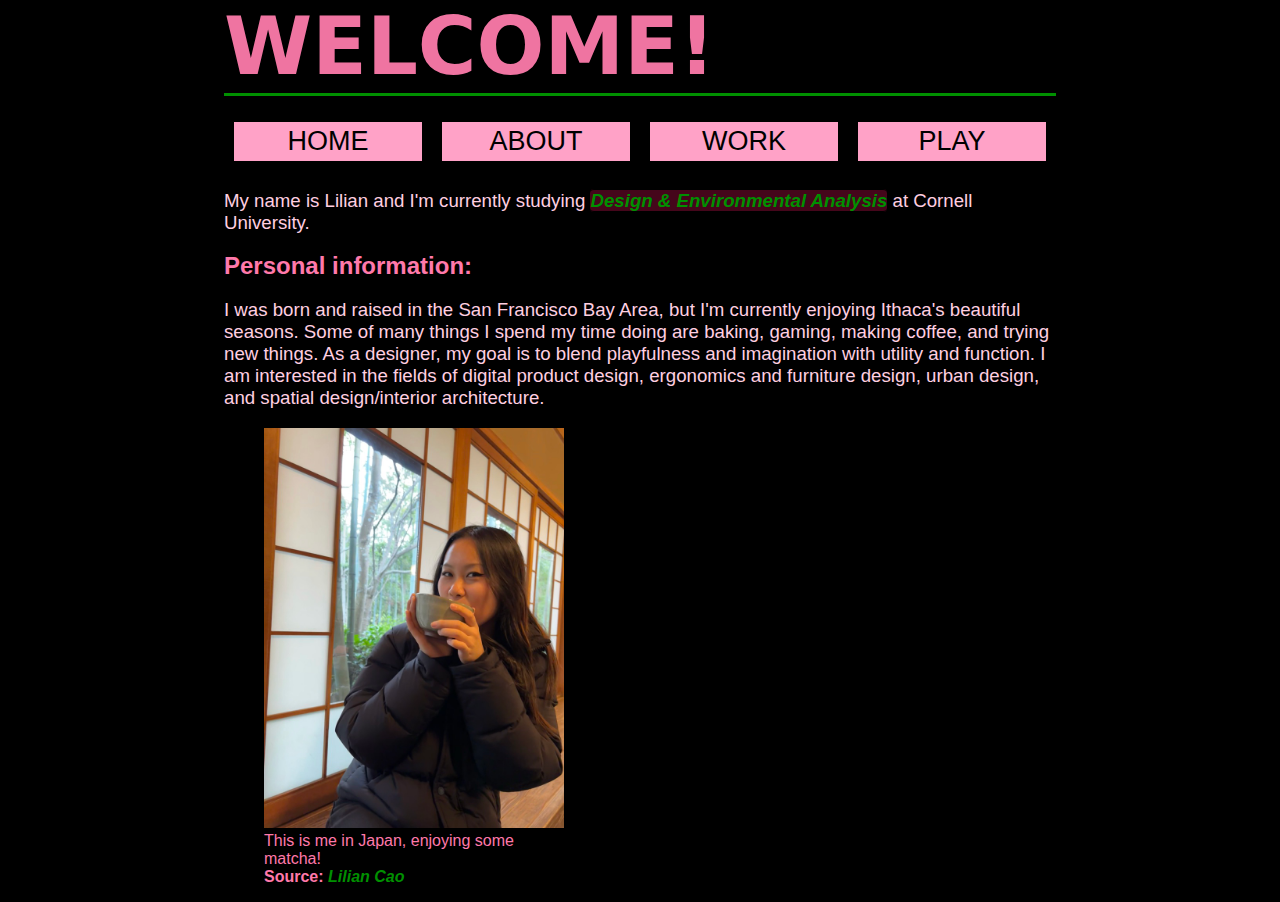
<file: index.html>
<!DOCTYPE html>
<html lang="en">

<head>
    <meta charset="UTF-8">
    <meta name="viewport" content="width=device-width, initial-scale=1">

    <title>LCAO Portfolio</title>

    <link href="styles/site.css" type="text/css" rel="stylesheet">

</head>

<body>
    <header>
        <div class="hiddenburger">
            <button id="burger"><img class="buttonhere" src="images/swuare-01.png" alt="just burger symbol"></button>
            <h1>
                WELCOME!
            </h1>
        </div>

        <nav>
            <menu id="navbar">
                <li class="fancy"><a href="index.html">HOME</a></li>
                <li class="fancy"><a href="about.html">ABOUT</a></li>
                <li class="fancy"><a href="work.html">WORK</a></li>
                <li class="fancy"><a href="play.html">PLAY</a></li>
            </menu>
            <menu id="hamburger" class="hidden">
                <li class="fancy"><a href="index.html">HOME</a></li>
                <li class="fancy"><a href="about.html">ABOUT</a></li>
                <li class="fancy"><a href="work.html">WORK</a></li>
                <li class="fancy"><a href="play.html">PLAY</a></li>
            </menu>
        </nav>


    </header>


    <p>
        My name is Lilian and I'm currently studying <em>Design & Environmental Analysis</em> at Cornell University.

    </p>

    <h2>
        Personal information:
    </h2>
    <div class="pkggroups">
        <p>
            I was born and raised in the San Francisco Bay Area, but I'm currently enjoying Ithaca's beautiful seasons. Some of many things I spend my time doing are baking, gaming, making coffee, and trying new things.

            As a designer, my goal is to blend playfulness and imagination with utility and function. I am interested in the fields of digital product design, ergonomics and furniture design, urban design, and spatial design/interior architecture.
        </p>

        <div class="photopkg">
            <figure>
                <img class="special" src="images/drinktea.jpeg" alt="A picture of me drinking tea!">
                <figcaption> This is me in Japan, enjoying some matcha! <strong>Source: <cite>Lilian Cao</cite></strong></figcaption>
            </figure>
        </div>
    </div>

</body>


<script src="scripts/jquery-3.7.1.js"></script>
<script src="scripts/hamburglarmenu.js"></script>

</html>
</file>
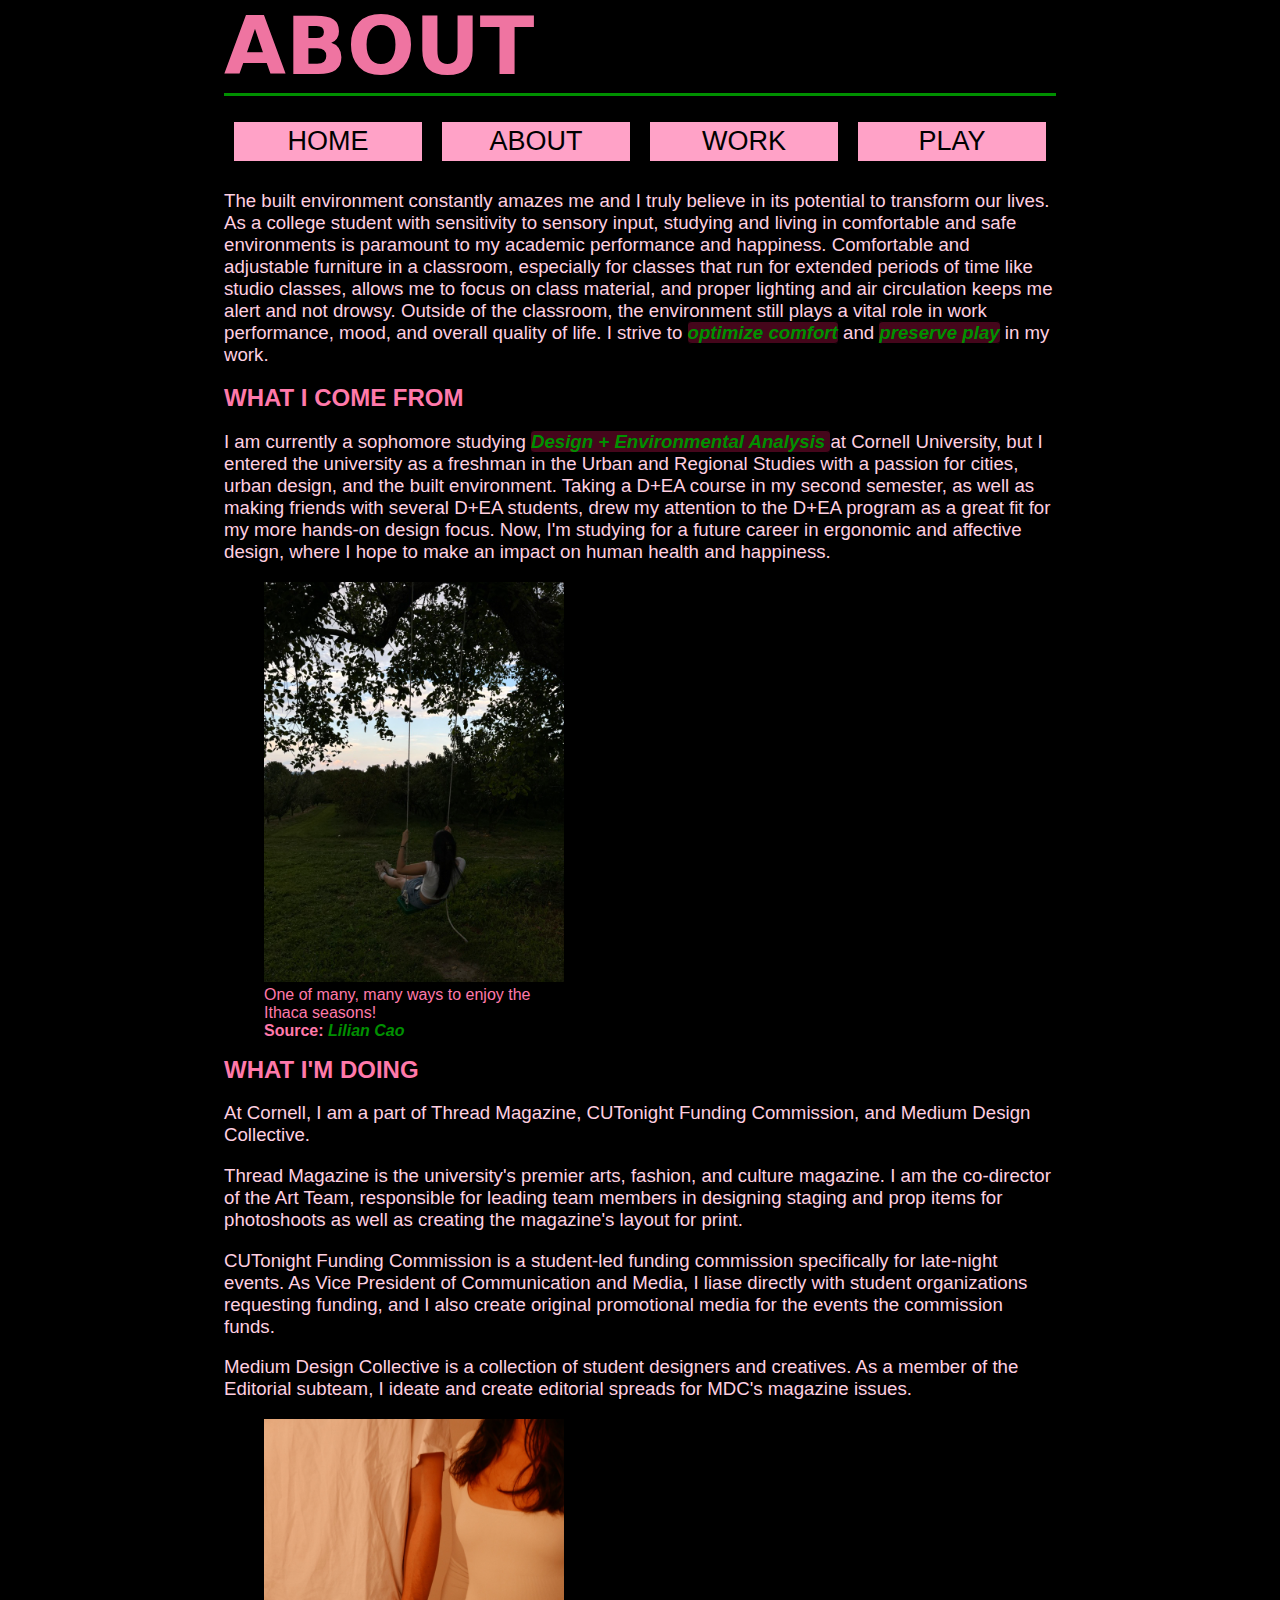
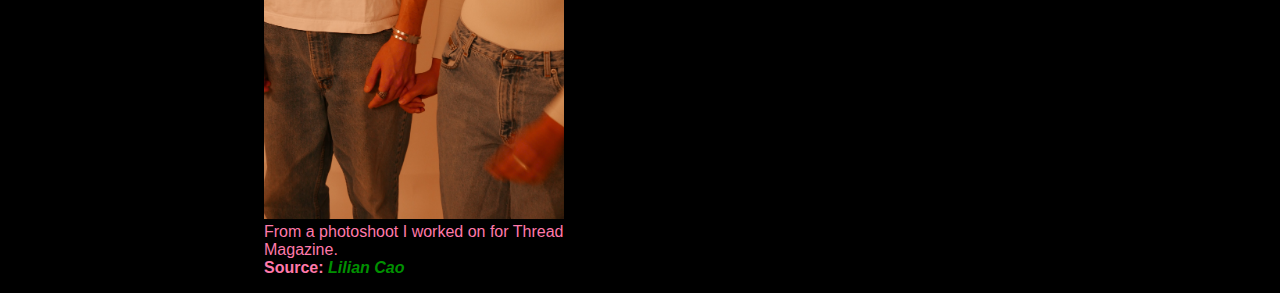
<file: about.html>
<!DOCTYPE html>
<html lang="en">

<head>
    <meta charset="UTF-8">
    <meta name="viewport" content="width=device-width, initial-scale=1">

    <title>LCAO Portfolio</title>

    <link href="styles/site.css" type="text/css" rel="stylesheet">

</head>

<body>
    <header>
        <div class="hiddenburger">
            <button id="burger"><img class="buttonhere" src="images/swuare-01.png"></button>
            <h1>
                ABOUT
            </h1>
        </div>

        <nav>
            <menu id="navbar">
                <li class="fancy"><a href="index.html">HOME</a></li>
                <li class="fancy"><a href="about.html">ABOUT</a></li>
                <li class="fancy"><a href="work.html">WORK</a></li>
                <li class="fancy"><a href="play.html">PLAY</a></li>
            </menu>
            <menu id="hamburger" class="hidden">
                <li class="fancy"><a href="index.html">HOME</a></li>
                <li class="fancy"><a href="about.html">ABOUT</a></li>
                <li class="fancy"><a href="work.html">WORK</a></li>
                <li class="fancy"><a href="play.html">PLAY</a></li>
            </menu>
        </nav>


    </header>

    <p>
        The built environment constantly amazes me and I truly believe in its potential to transform our lives. As a college student with sensitivity to sensory input, studying and living in comfortable and safe environments is paramount to my academic performance and happiness. Comfortable and adjustable furniture in a classroom, especially for classes that run for extended periods of time like studio classes, allows me to focus on class material, and proper lighting and air circulation keeps me alert and not drowsy. Outside of the classroom, the environment still plays a vital role in work performance, mood, and overall quality of life. I strive to <em>optimize comfort</em> and <em>preserve play</em> in my work.
    </p>

    <h2> WHAT I COME FROM </h2>

    <p>
        I am currently a sophomore studying <em> Design + Environmental Analysis </em> at Cornell University, but I entered the university as a freshman in the Urban and Regional Studies with a passion for cities, urban design, and the built environment. Taking a D+EA course in my second semester, as well as making friends with several D+EA students, drew my attention to the D+EA program as a great fit for my more hands-on design focus. Now, I'm studying for a future career in ergonomic and affective design, where I hope to make an impact on human health and happiness.
    </p>

    <div class="photopkg">
        <figure>
            <img src="images/selenaswing.jpeg" alt="My friend Selena swinging on an apple tree.">
            <figcaption> One of many, many ways to enjoy the Ithaca seasons! <strong>Source: <cite>Lilian Cao</cite></strong> </figcaption>
        </figure>
    </div>

    <h2>WHAT I'M DOING</h2>
    <p> At Cornell, I am a part of Thread Magazine, CUTonight Funding Commission, and Medium Design Collective. </p>


    <p> Thread Magazine is the university's premier arts, fashion, and culture magazine. I am the co-director of the Art Team, responsible for leading team members in designing staging and prop items for photoshoots as well as creating the magazine's layout for print.
    <p>

    <p> CUTonight Funding Commission is a student-led funding commission specifically for late-night events. As Vice President of Communication and Media, I liase directly with student organizations requesting funding, and I also create original promotional media for the events the commission funds.
    <p>

    <p> Medium Design Collective is a collection of student designers and creatives. As a member of the Editorial subteam, I ideate and create editorial spreads for MDC's magazine issues.
    <p>

    <div class="photopkg">
        <figure>
            <img src="images/thred.jpeg" alt="Two people holding hands.">
            <figcaption> From a photoshoot I worked on for Thread Magazine. <strong>Source: <cite>Lilian Cao</cite></strong> </figcaption>
        </figure>
    </div>




    <script src="scripts/jquery-3.7.1.js"></script>
    <script src="scripts/hamburglarmenu.js"></script>

</body>

</html>
</file>
<file: styles/site.css>
body {
    background-color: black;
    font-family: helvetica, sans-serif;
        margin: 0px auto;
        padding: 0px 15px;

    }

.hidden {
    display: none;
}

menu {
    padding: 0px;
            list-style-type: none;
}


    h1 {
        font-family: system-ui, -apple-system, 'Helvetica Neue', sans-serif;
        font-size: 60pt;
        color: #ef74a1;
        border-bottom-style: solid;
        border-bottom-color: rgb(0, 144, 0);
        margin: 0px;
    }

    h2 {
        color: #ff79aa;
        margin: 10px 0px;

    }

    p {
        color: #ffcfe0;
        font-size: 14pt;
    }

    p em {
        color: rgb(0, 144, 0);
        font-weight: bold;
        border-block: solid;
        border-radius: 4px;
        background-color: #45061b;
        border-block-width: 0.25px;
        border-block-color: black;
    }

    p li {
        color: #ff79aa
    }

    figcaption {
        color: #ff79aa
    }

    figcaption cite {
        color: rgb(0, 144, 0)
    }


    .fancy {
        background-color: rgb(255, 162, 199);
        color: white;
        margin: 10px;
        padding: 4px;
        list-style-type: none;
        width: 80%;

    }

    img {
        max-width: 300px;

    }

    figcaption {
        max-width: 300px;
    }

    strong {
        display: block;
    }


    .special {
        max-height: 600px;
    }

a {
    text-decoration: none;
    color: white;
    font-size: 3vh;
}



    /** wide screen **/
    @media (min-width:700px) {

        body {
            background-color: black;
            font-family: helvetica, sans-serif;
                max-width: 65%;
                margin: 0px auto;
                padding: 0px 15px;

            }

        /** nav bar **/
        menu {
            display: flex;
            flex-direction: row;
            padding: 0px;
            list-style-type: none;
        }

        nav menu li {
            text-align: center;
        }

        a {
            color: black;
            text-decoration: none;
        }

        #burger {
            display: none;
        }

        #hamburger {
            display: none;
        }

    }

    /** narrow screens **/
    @media (max-width: 699px) {
        h1 {
            width: 100%;
            height: fit-content;
            font-size: 12vw;
            border:none;
            margin: 0px 2vw;
        }

        .hiddenburger {
            display: flex;
            flex-direction: row;
            height: fit-content;
            border-bottom-style: solid;
            border-bottom-color: rgb(0, 144, 0);
        }

        #burger {
            height: 100%;
            width: auto;
            background-color: black;
            border: none;
            padding: 3px 0px 0px 0px;
            margin: auto 5px;
            color: white;
        }

        .buttonhere {
            height: 6.5vw;
            max-height: 30px;
        }

        #navbar {
            display: none;
        }

        #hamburger {
            height: 25vh;
            width: 100%;
            background-color: black;
            margin: 0px;
            position: absolute;
            top: 15vw;
            left: 2vw;
            z-index: 2;
        }

        .body {
            position: absolute;
            top: 15vw;
            z-index: -1;
            max-width: 95vw;
        }

        #hamburger .fancy {
            background-color: black;
        }

        img {
            width: 100%;
        }





    }

    .gallery {
        display: flex;
        flex-direction: row;
        flex-wrap: wrap;

    }

    .gallery img {
        width: 15vw;
        height: auto;
        margin: 5px;
    }

    .galleryitem {
        background-color: black;
        border: none;
    }

    .gallerypc {
        background-color: black;
        width: 50vw;
        position: fixed;
        top: 50%;
        left: 50%;
        transform: translate(-50%, -50%);
        z-index: 4;

        display: flex;
        flex-direction: column;
    }

    div.gallerypc img {
        padding: 10px;
        width: 90%;
        margin: 10px auto;

    }

    .gallerypc p {
        margin: 5px auto;
        font-size: 12px;
        width: 80%;
    }

    .exit {
        width: 100%;
        background-color: black;
        border: none;
        color:rgb(255, 162, 199);
        text-align: center;
        padding: 10px;
    }

    #empty {
        width: 100vw;
        height: 100vh;
        position: fixed;
        top: 0;
        left: 0;
        opacity: 40%;
        background-color: #ff79aa;
        z-index: 3;
    }


    .hoverdance {
        background-color:#ff79aa;
        opacity: 40%;

    }
</file>
